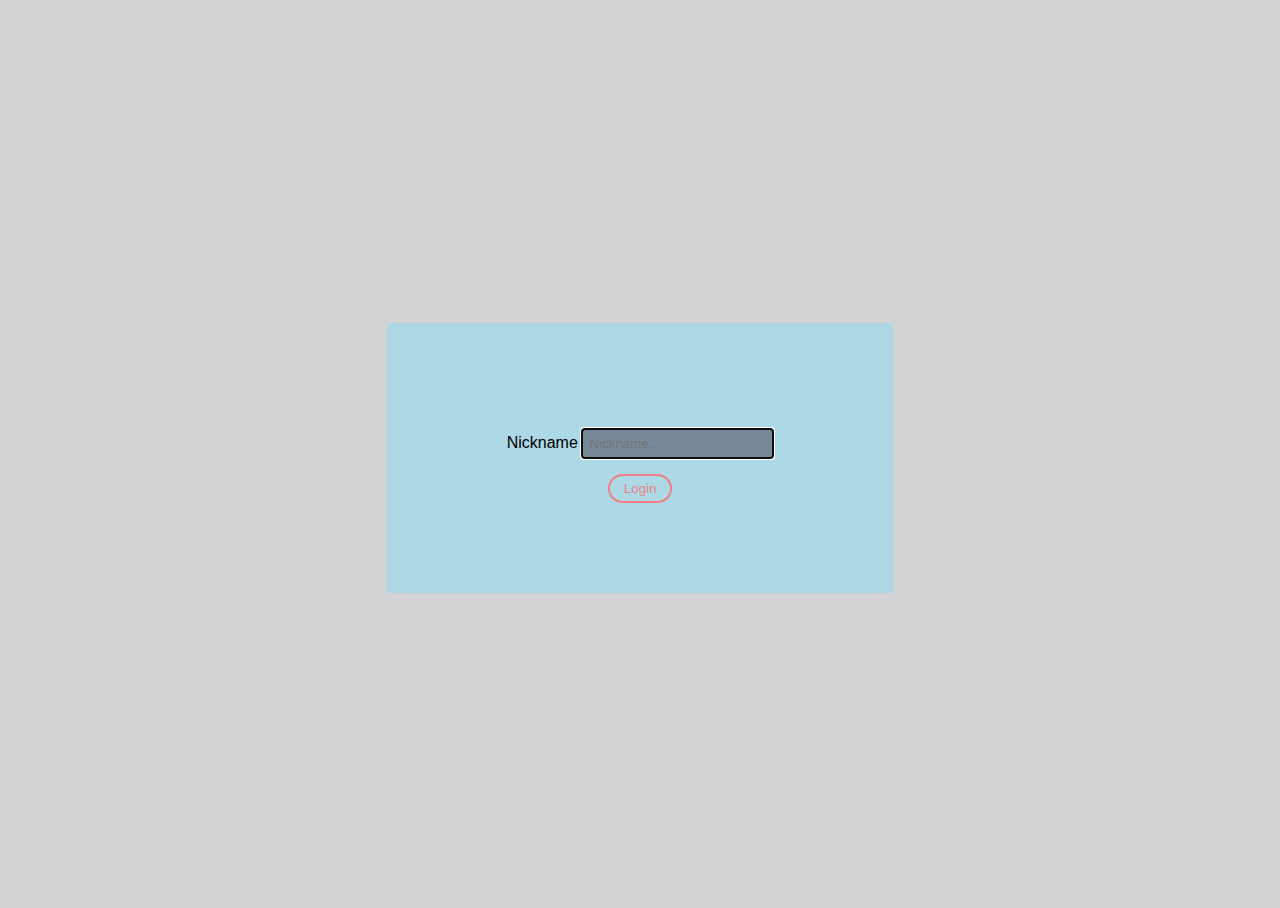
<file: index.html>
<!DOCTYPE html>
<html lang="de">
<head>
    <meta charset="utf-8"/>
    <meta name="viewport" content="width=device-width, initial-scale=1.0"/>
    <title>Chat - Login</title>
    <style>
        html {
            background-color: lightgrey;
            font-family: sans-serif;
            display: flex;
            overflow: hidden;
            width: 100%;
            height: 100%;
        }

        body {
            width: 100%;
            height: 100%;
            display: flex;
            justify-content: center;
            align-items: center;
        }

        div {
            background-color: lightblue;
            width: 40%;
            height: 30%;
            text-align: center;
            animation: fade-in 3s;
        }

        form {
            height: 100%;
            width: 100%;
            display: flex;
            justify-content: center;
            align-items: center;
        }

        fieldset {
            border-style: none;
            padding: 0px;
            margin: 0px;
        }

        .text {
            border: 0;
            padding: 7px;
            background: lightslategray;
            border-radius: 0px;
        }

        .button {
            background: transparent;
            color: lightcoral;
            border: 2px solid lightcoral;
            border-radius: 20px;
            padding: 2% 5% 2% 5%;
        }

        .button:hover {
            background: lightcoral;
            border-color: lightcoral;
            color: white;
        }

        @keyframes fade-in {
            from {
                width: 20%;
                height: 10%;
                opacity: 0;
            }
            to {
                width: 40%;
                height: 30%;
                opacity: 1;
            }
        }
    </style>
</head>
<body>
<div>
    <form action="chat.html" id="login">
        <fieldset>
            <p>
                <label for="nickname">Nickname</label>
                <input data-errMsg="Nickname can't be empty" name="nickname" type="text" class="text" value=""
                       autofocus="true" required="true" id="nickname" placeholder="Nickname..."/>
            </p>
            <input type="submit" class="button" value="Login"/>
        </fieldset>
    </form>
</div>
</body>
<script src="app/user.js"></script>
<script>
    // custom error message & form validation
    let nicknameElem = document.getElementById('nickname');
    nicknameElem.addEventListener('invalid', function (event) {
        if (this.validity.valueMissing) {
            this.setCustomValidity(this.getAttribute('data-errMsg'));
        }
    });

    nicknameElem.addEventListener('change', function (event) {
        this.setCustomValidity('');
    });

    let loginForm = document.getElementById('login');

    // create a user instance and load info from storage if available
    let myUser = new user.User();

    window.onload = function () {
        nicknameElem.value = myUser.nickname;
    };

    loginForm.addEventListener('submit', function (event) {
        event.preventDefault(); // do not redirect!
        // set the users nickname
        myUser.nickname = nicknameElem.value;
        myUser.createUser(this);
    });
</script>
</html>
</file>
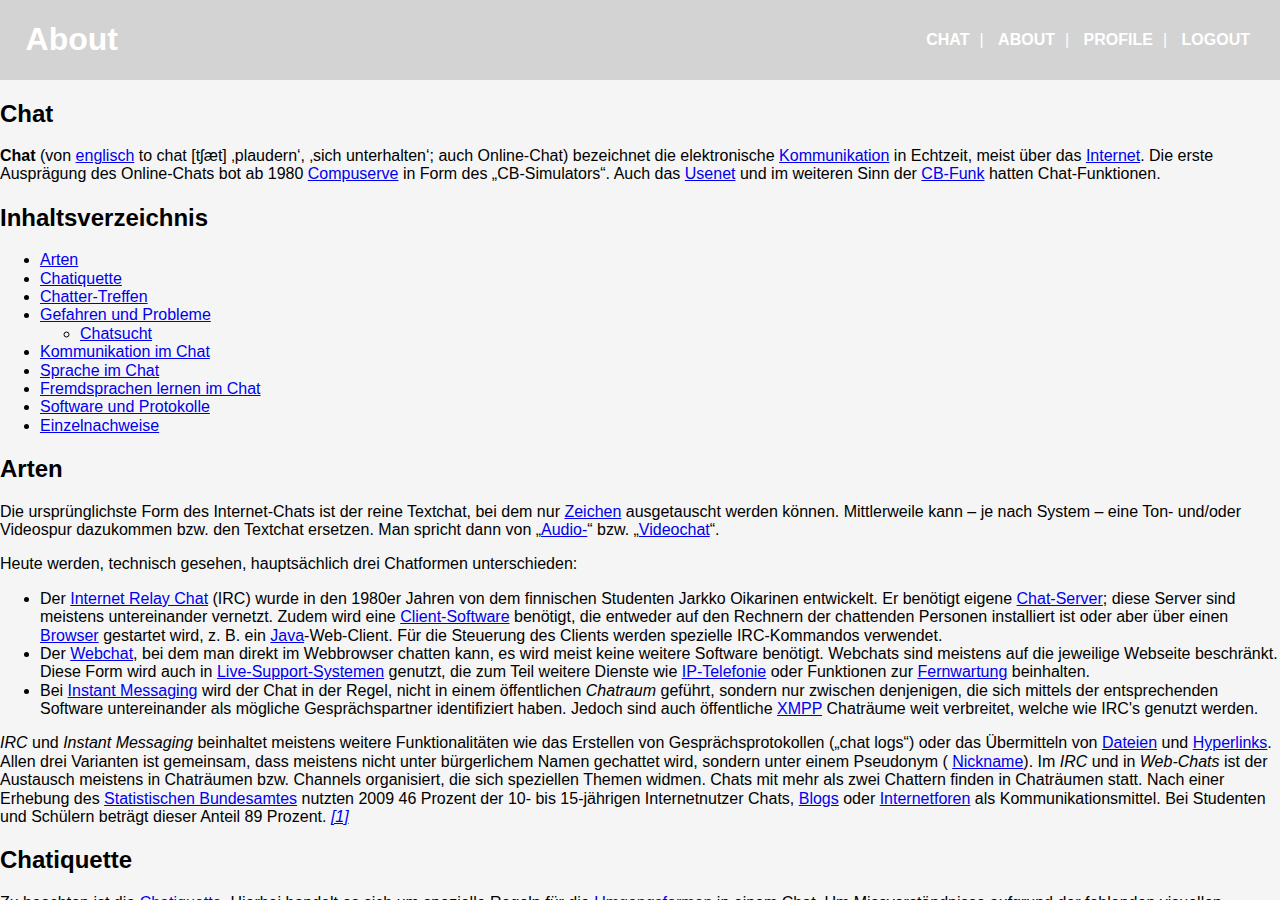
<file: about.html>
<!DOCTYPE html>
<html lang="de">
<head>
    <meta charset="utf-8">
    <meta name="viewport" content="width=device-width, initial-scale=1.0"/>
    <link rel="stylesheet" type="text/css" href="style/main.css"/>
    <title>Chat - About</title>
</head>
<body>
<header>
    <h1>About</h1>
    <nav>
        <ul>
            <li>
                <a href="chat.html">Chat</a>
            </li>
            <li>
                <a href="about.html">About</a>
            </li>
            <li>
                <a href="profile.html">Profile</a>
            </li>
            <li>
                <a href="index.html">Logout</a>
            </li>
        </ul>
    </nav>
</header>
<main>
    <article>
        <h2>Chat</h2>
        <b>Chat</b> (von
        <a href="https://de.wikipedia.org/wiki/Englische_Sprache">englisch</a> to chat [tʃæt] ‚plaudern‘, ‚sich
        unterhalten‘; auch Online-Chat) bezeichnet die elektronische
        <a href="https://de.wikipedia.org/wiki/Kommunikation">Kommunikation</a> in Echtzeit, meist über das
        <a href="https://de.wikipedia.org/wiki/Internet">Internet</a>. Die erste Ausprägung des Online-Chats bot ab 1980
        <a href="https://de.wikipedia.org/wiki/Compuserve">Compuserve</a> in Form des „CB-Simulators“. Auch das
        <a href="https://de.wikipedia.org/wiki/Usenet">Usenet</a> und im weiteren Sinn der
        <a href="https://de.wikipedia.org/wiki/CB-Funk">CB-Funk</a> hatten Chat-Funktionen.
        <h2>Inhaltsverzeichnis</h2>
        <ul>
            <li>
                <a href="#Arten">Arten</a>
            </li>
            <li>
                <a href="#Chatiquette">Chatiquette</a>
            </li>
            <li>
                <a href="#Chatter-Treffen">Chatter-Treffen</a>
            </li>
            <li>
                <a href="#Gefahren_und_Probleme">Gefahren und Probleme</a>
                <ul>
                    <li>
                        <a href="#Chatsucht">Chatsucht</a>
                    </li>
                </ul>
            </li>
            <li>
                <a href="#Kommunikation_im_Chat">Kommunikation im Chat</a>
            </li>
            <li>
                <a href="#Sprache_im_Chat">Sprache im Chat</a>
            </li>
            <li>
                <a href="#Fremdsprachen_lernen_im_Chat">Fremdsprachen lernen im Chat</a>
            </li>
            <li>
                <a href="#Software_und_Protokolle">Software und Protokolle</a>
            </li>
            <li>
                <a href="#Einzelnachweise">Einzelnachweise</a>
            </li>
        </ul>
        <section id="Arten"><h2>Arten</h2>
            <p>
                Die ursprünglichste Form des Internet-Chats ist der reine Textchat, bei dem nur
                <a href="https://de.wikipedia.org/wiki/Zeichensatz">Zeichen</a> ausgetauscht werden können. Mittlerweile
                kann – je nach System – eine Ton- und/oder Videospur
                dazukommen bzw. den Textchat ersetzen. Man spricht dann von „<a
                    href="https://de.wikipedia.org/wiki/IP-Telefonie">Audio-</a>“ bzw.
                „<a href="https://de.wikipedia.org/wiki/Videokonferenz">Videochat</a>“.
            <p>Heute werden, technisch gesehen, hauptsächlich drei Chatformen unterschieden:</p>
            </p>
            <ul>
                <li>Der
                    <a href="https://de.wikipedia.org/wiki/Internet_Relay_Chat">Internet Relay Chat</a> (IRC) wurde in
                    den 1980er Jahren von dem finnischen Studenten Jarkko Oikarinen
                    entwickelt. Er benötigt eigene
                    <a href="https://de.wikipedia.org/wiki/IRC-Server">Chat-Server</a>; diese Server sind meistens
                    untereinander vernetzt. Zudem wird eine
                    <a href="https://de.wikipedia.org/wiki/IRC-Client">Client-Software</a> benötigt, die entweder auf
                    den Rechnern der chattenden Personen installiert ist
                    oder aber über einen
                    <a href="https://de.wikipedia.org/wiki/Webbrowser">Browser</a> gestartet wird, z.&nbsp;B. ein
                    <a href="https://de.wikipedia.org/wiki/Java-Technologie">Java</a>-Web-Client. Für die Steuerung des
                    Clients werden spezielle IRC-Kommandos verwendet.
                </li>
                <li>Der
                    <a href="https://de.wikipedia.org/wiki/Webchat">Webchat</a>, bei dem man direkt im Webbrowser
                    chatten kann, es wird meist keine weitere Software
                    benötigt. Webchats sind meistens auf die jeweilige Webseite beschränkt. Diese Form wird auch in
                    <a href="https://de.wikipedia.org/w/index.php?title=Live-Support-System&amp;action=edit&amp;redlink=1">Live-Support-Systemen</a>
                    genutzt, die zum Teil weitere Dienste wie
                    <a href="https://de.wikipedia.org/wiki/IP-Telefonie">IP-Telefonie</a> oder Funktionen zur
                    <a href="https://de.wikipedia.org/wiki/Fernwartung">Fernwartung</a> beinhalten.
                </li>
                <li>Bei
                    <a href="https://de.wikipedia.org/wiki/Instant_Messaging">Instant Messaging</a> wird der Chat in der
                    Regel, nicht in einem öffentlichen
                    <i>Chatraum</i> geführt, sondern nur zwischen denjenigen, die sich mittels der entsprechenden
                    Software
                    untereinander als mögliche Gesprächspartner identifiziert haben. Jedoch sind auch öffentliche
                    <a href="https://de.wikipedia.org/wiki/Extensible_Messaging_and_Presence_Protocol">XMPP</a>
                    Chaträume weit verbreitet, welche wie IRC's genutzt werden.
                </li>
            </ul>
            <i>IRC</i> und
            <i>Instant Messaging</i> beinhaltet meistens weitere Funktionalitäten wie das Erstellen von
            Gesprächsprotokollen
            („chat logs“) oder das Übermitteln von
            <a href="https://de.wikipedia.org/wiki/Datei">Dateien</a> und
            <a href="https://de.wikipedia.org/wiki/Hyperlink">Hyperlinks</a>. Allen drei Varianten ist gemeinsam, dass
            meistens nicht unter bürgerlichem Namen gechattet
            wird, sondern unter einem Pseudonym (
            <a href="https://de.wikipedia.org/wiki/Nickname">Nickname</a>). Im
            <i>IRC</i> und in
            <i>Web-Chats</i> ist der Austausch meistens in Chaträumen bzw. Channels organisiert, die sich speziellen
            Themen
            widmen. Chats mit mehr als zwei Chattern finden in Chaträumen statt. Nach einer Erhebung des
            <a href="https://de.wikipedia.org/wiki/Statistisches_Bundesamt">Statistischen Bundesamtes</a> nutzten 2009
            46&nbsp;Prozent der 10- bis 15-jährigen Internetnutzer Chats,
            <a href="https://de.wikipedia.org/wiki/Blog">Blogs</a> oder
            <a href="https://de.wikipedia.org/wiki/Internetforum">Internetforen</a> als Kommunikationsmittel. Bei
            Studenten und Schülern beträgt dieser Anteil 89&nbsp;Prozent.
            <cite id="cite_ref-1"><a href="#cite_note-1">[1]</a></cite>
        </section>
        <section id="Chatiquette"><h2>Chatiquette</h2>
            Zu beachten ist die
            <a href="https://de.wikipedia.org/wiki/Netiquette#Chat">Chatiquette</a>. Hierbei handelt es sich um
            spezielle Regeln für die
            <a href="https://de.wikipedia.org/wiki/Umgangsformen">Umgangsformen</a> in einem Chat. Um Missverständnisse
            aufgrund der fehlenden visuellen Kommunikation zwischen
            den Teilnehmern zu vermeiden, sollten diese Regeln eingehalten werden.
            <p>Allgemeine Regeln für die Umgangsformen
                im Internet beschreibt die
                <a href="https://de.wikipedia.org/wiki/Netiquette">Netiquette</a>.</p>
        </section>
        <section id="Chatter-Treffen"><h2>Chatter-Treffen</h2>
            Da man sich in einem Chat nur „virtuell“ unterhalten kann, werden von manchen Chat-Communitys oder auch
            Privatpersonen sogenannte
            Chatter-Treffen (CT) organisiert. Hier treffen sich die Chatter dann auch im wirklichen Leben, um sich
            auszutauschen
            oder organisatorische Dinge zu besprechen. Treffen, bei denen sich Mitglieder eines Chat-Kanals (z.&nbsp;B.
            IRC-Channel) treffen, nennt man Channelparty.
            <p>Die ersten Chatter-Treffen Europas fanden schon 1987 statt
                und nannten sich
                <i>Relay-Partys</i> entsprechend dem Vorläufer von
                <i>IRC</i>,
                <a href="https://de.wikipedia.org/wiki/Bitnet_Relay">Bitnet Relay</a>.</p>
        </section>
        <section id="Gefahren_und_Probleme"><h2>Gefahren und Probleme</h2>
            Es liegt in der Natur der Sache, dass man sich in Chats nie sicher sein kann, ob das Gegenüber auch wirklich
            das ist, wofür
            er oder sie sich ausgibt. Dies gilt auch für Chats, in denen die Benutzer Steckbriefe besitzen. Scheinbar
            persönliche Informationen und Fotos brauchen nicht unbedingt mit der realen Person übereinzustimmen, da die
            Registrierungsdaten üblicherweise nicht verifiziert werden. Chatter, die sich für etwas ausgeben, was sie
            nicht sind, nennt man
            <a href="https://de.wikipedia.org/wiki/Fake">Fakes</a>. So kann es zum Beispiel vorkommen, dass man mit
            einem Mann spricht, der sich als eine Frau ausgibt
            etc. Selbst wenn eine
            <a href="https://de.wikipedia.org/wiki/Verifizierung">Verifizierung</a> stattfindet, braucht diese nicht
            zuverlässig zu sein. Gerade Kinder und Jugendliche sollten
            auf diesen möglichen Unterschied zwischen „Online-Persönlichkeit“ und Realität hingewiesen werden,
            insbesondere
            in Bezug auf die Gefahr durch Sexualstraftäter („Online predator“).
            <cite id="cite_ref-2"><a href="#cite_note-2">[2]</a></cite>
            <h3>Chatsucht</h3>
            Der Spaß am Chatten kann für Kinder und Jugendliche – aber auch für Erwachsene – zu einer
            <a href="https://de.wikipedia.org/wiki/Internetabh%C3%A4ngigkeit">Chatsucht</a> werden. Dies wird häufig bei
            Personen beobachtet, die gerade begonnen haben zu chatten. Vor
            allem bei Personen mit einem gestörten sozialen Umfeld kann sich dieses Problem verfestigen. Die Chatsucht
            kann in Verbindung mit einer Onlinesucht auftreten. Begünstigt wird dies dadurch, dass man sich anderen
            Teilnehmern
            gegenüber als Persönlichkeit ausgeben kann, die man im tatsächlichen Leben nicht ist. Dies kann zu
            <a href="https://de.wikipedia.org/wiki/Realit%C3%A4tsverlust">Realitätsverlust</a> führen, da man sich auch
            außerhalb des Chatrooms für die im Chat erstellte Person halten
            kann.
        </section>
        <section id="Kommunikation_im_Chat"><h2>Kommunikation im Chat</h2>
            Die Kommunikation im Chat findet fast zeitgleich (<a
                    href="https://de.wikipedia.org/wiki/Synchrone_Kommunikation">synchron</a>) statt und nicht über eine
            lange Zeit versetzt
            (<a href="https://de.wikipedia.org/wiki/Asynchrone_Kommunikation">asynchron</a>), wie z.&nbsp;B. in der
            <a href="https://de.wikipedia.org/wiki/E-Mail">E-Mail</a>-Kommunikation. Die teilnehmenden Chatter tippen
            ihre Gesprächsbeiträge in ein Eingabefeld und
            schicken sie durch eine Eingabe ab. Ab dem Zeitpunkt seiner Zustellung an die Adressatenrechner ist der
            Beitrag
            für alle im selben Chatraum präsenten Chat-Beteiligten fast sofort sichtbar; bis zum Zeitpunkt seiner
            Verschickung
            ist bei den meisten Chat-Systemen aber die Aktivität des Tippens für die Partner ersichtlich. Ferner können
            sich Beiträge überlappen. Wegen der kommunikativen Rahmenbedingungen ist trotz der
            <i>synchronen</i> Präsenz der Kommunikationsbeteiligten vor ihren Rechnern keine
            <i>simultane</i> Verarbeitung von Verhaltensäußerungen zur Laufzeit ihrer Hervorbringung möglich; in diesem
            Punkt unterscheidet sich die Chat-Kommunikation ganz erheblich vom mündlichen Gespräch (vgl. z.&nbsp;B.
            Beißwenger
            2007). Die Kommunikation im Chat teilt somit – trotz ihrer medial schriftlichen Realisierung – mehr Merkmale
            mit dem mündlichen Gespräch als mit Texten, ihre charakteristischen Unterschiede zum mündlichen Gespräch
            bestehen aber in mehr als lediglich der Tatsache, dass Chat-Beiträge im Gegensatz zu Gesprächsbeiträgen
            getippt
            werden.
        </section>
        <section id="Sprache_im_Chat"><h2>Sprache im Chat</h2>
            Im Chat steht eine korrekte Verwendung der Sprache auf syntaktischer und orthographischer Ebene nicht im
            Vordergrund. Anakoluthe
            (Konstruktionsbrüche), Aposiopesen (Satzbrüche) sowie umgangssprachliche Kontraktionen, Ellipsen,
            Interjektionen,
            dialektale und soziolektale Ausdrücke verleihen der Sprache im Chat einen Slang-Charakter. Tippfehler und
            grammatikalische Fehler sind häufig, Satzzeichen spielen fast keine Rolle, und oft wird konsequent klein
            geschrieben. „Das Ökonomieprinzip steht […] eindeutig als Maxime der Äußerungsproduktion im Vordergrund.“
            (Geers 1999, 5). Die fehlenden parasprachlichen Mittel werden durch
            <a href="https://de.wikipedia.org/wiki/Emoticons">Emoticons</a> (z.&nbsp;B.&nbsp;:-),&nbsp;;-) oder&nbsp;:-o)
            und
            <a href="https://de.wikipedia.org/wiki/Liste_von_Abk%C3%BCrzungen_(Netzjargon)">Akronyme</a> (z.&nbsp;B. lol
            =
            <b>l</b>augh(ing)
            <b>o</b>ut
            <b>l</b>oud; dt. „Lautes Lachen“) oder Abkürzungen ersetzt.
        </section>
        <section id="Fremdsprachen_lernen_im_Chat"><h2>Fremdsprachen lernen im Chat</h2>
            Möchte man als Lernender das Medium Chat nutzen, um seine Fremdsprachenkenntnisse zu verbessern, sollte man
            aufgrund der
            besonderen Kommunikations- und Sprachmerkmale von Chats Räume wählen, die extra dafür eingerichtet wurden,
            sogenannte Lernchats oder didaktische Chat-Räume.
        </section>
        <section id="Software_und_Protokolle"><h2>Software und Protokolle</h2>
            <p>Bekannte Chatsoftware und Protokolle sind:</p>
            <ul>
                <li>
                    <a href="https://de.wikipedia.org/wiki/Google_Hangouts">Google Hangouts</a>
                </li>
                <li>
                    <a href="https://de.wikipedia.org/wiki/ICQ">ICQ</a> (OSCAR)
                </li>
                <li>
                    <a href="https://de.wikipedia.org/wiki/IMessage">iMessage</a>
                </li>
                <li>
                    <a href="https://de.wikipedia.org/wiki/Internet_Relay_Chat">Internet Relay Chat</a> (IRC)
                </li>
                <li>
                    <a href="https://de.wikipedia.org/wiki/Skype">Skype</a>
                </li>
                <li>
                    <a href="https://de.wikipedia.org/wiki/TeamSpeak">TeamSpeak</a> (TS)
                </li>
                <li>
                    <a href="https://de.wikipedia.org/wiki/Telegram_Messenger">Telegram Messenger</a>
                </li>
                <li>
                    <a href="https://de.wikipedia.org/wiki/WhatsApp">WhatsApp</a>
                </li>
                <li>
                    <a href="https://de.wikipedia.org/wiki/Extensible_Messaging_and_Presence_Protocol">XMPP</a>
                </li>
                <li>
                    <a href="https://de.wikipedia.org/wiki/Cryptocat">Cryptocat</a> –
                    <a href="https://de.wikipedia.org/wiki/Freie_Software">freie Software</a> für
                    <a href="https://de.wikipedia.org/wiki/Ende-zu-Ende-Verschl%C3%BCsselung">Ende-zu-Ende-verschlüsselten</a>
                    Onlinechat
                </li>
            </ul>
        </section>
        <aside id="Einzelnachweise">
            <h2>Einzelnachweise</h2>
            <ol>
                <li id="cite_note-1">
                    <a href="#cite_ref-1">Hochspringen ↑</a>
                    <a href="https://www.destatis.de/DE/Publikationen/Thematisch/EinkommenKonsumLebensbedingungen/PrivateHaushalte/PrivateHaushalteIKT2150400127004.pdf?__blob=publicationFile">
                        <i>Private Haushalte in der Informationsgesellschaft (IKT).</i>
                    </a> In:
                    <i>Fachserie 15 Reihe 4.</i> Statistisches Bundesamt, 2009, abgerufen am 16.&nbsp;Februar 2010
                    (PDF).
                </li>
                <li id="cite_note-2">
                    <a href="#cite_ref-2">Hochspringen ↑</a> Janis Wolak,
                    <a href="https://de.wikipedia.org/wiki/David_Finkelhor">David Finkelhor</a>, Kimberly J. Mitchell,
                    Michele L. Ybarra:
                    <a href="http://www.unh.edu/news/cj_nr/2008/feb/lw18internet.cfm">
                        <i>Online „predators“ and their victims: Myths, realities, and implications for prevention and
                            treatment.</i>
                    </a>, In:
                    <a href="https://de.wikipedia.org/wiki/American_Psychologist">American Psychologist</a>, 2008, Bd.
                    63, Nr. 2 (Feb–Mär); Crimes Against Children Research Center,
                    University of New Hampshire
                </li>
            </ol>
        </aside>
    </article>
</main>
</body>
</html>
</file>
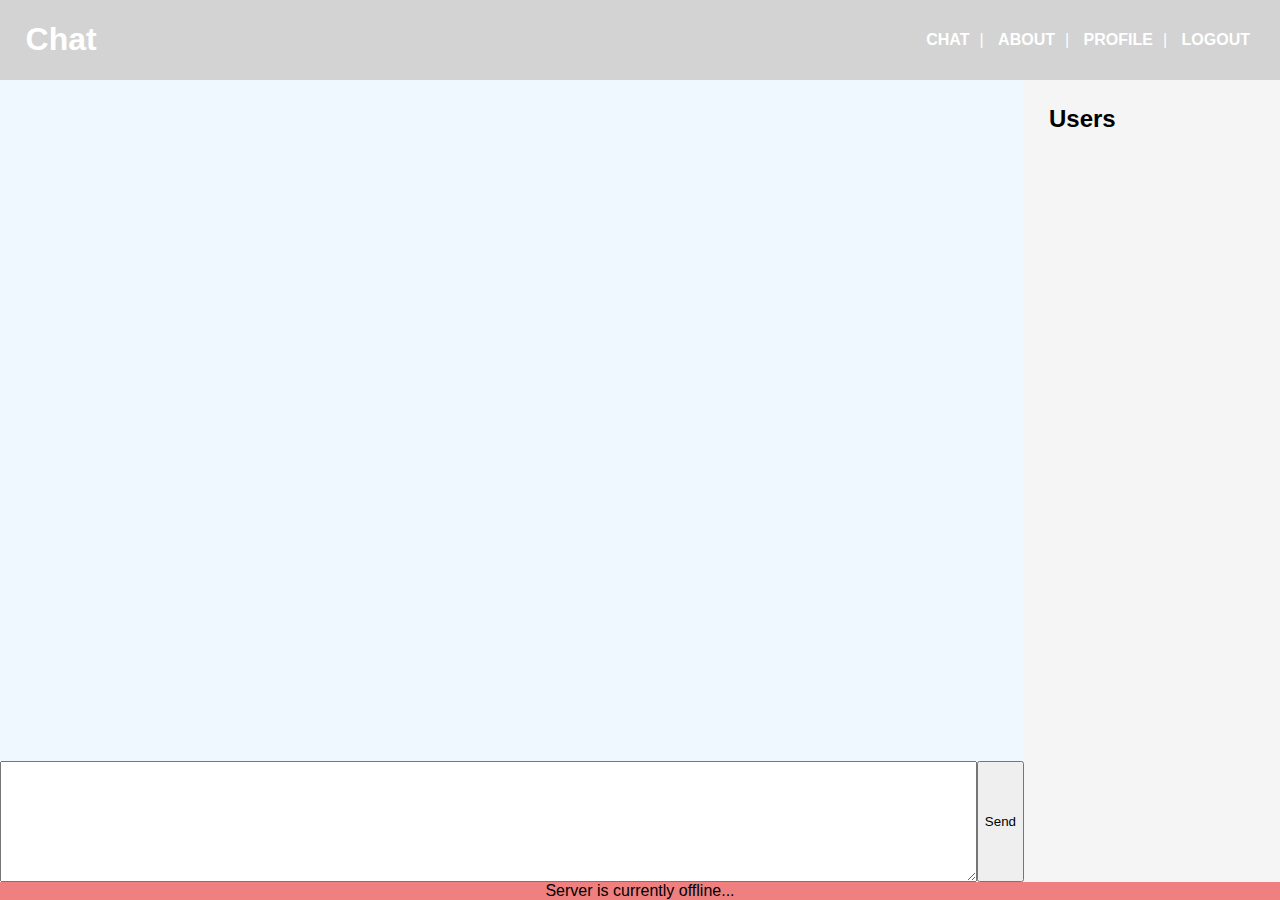
<file: chat.html>
<!DOCTYPE html>
<html lang="de">
<head>
    <meta charset="utf-8"/>
    <meta name="viewport" content="width=device-width, initial-scale=1.0"/>
    <link rel="stylesheet" type="text/css" href="style/main.css"/>
    <style>
        main article {
            display: flex;
            flex-direction: column;
            flex-basis: 80%; /* use 80% of the screens width */
            background: aliceblue;
        }

        div#chat {
            flex: 1;
            display: flex;
            flex-direction: column;
            overflow: auto;
        }

        div#chat p {
            color: grey;
            padding: 0px 0px 10px 5px;
            margin: 0px;
        }

        main form {
            display: flex;
            min-height: 15%;
        }

        main textarea {
            display: flex;
            flex-basis: 100%;
        }

        main section {
            margin: 5px 10px 5px 10px; /* margin goes clockwise, top -> right -> bottom -> left */
        }

        main aside {
            overflow: auto; /* display scrollbar if content overflows the available space */
            display: flex;
            flex: 2;
            flex-direction: column;
            padding: 5px 25px 5px 25px;
        }

        aside ul {
            padding: 0px;
            margin: 0px;
            list-style-type: none;
        }

        aside li {
            margin: 5px 0px 5px 0px;
            padding: 5px 5px 5px 10px;
        }

        li.over {
            border-top: 5px solid lightskyblue;
        }

        .online {
            border: 5px solid lightgreen;
        }

        .away {
            border: 5px solid lightsalmon;
        }

        .offline {
            border: 5px solid lightcoral;
        }

        footer {
            display: flex;
            justify-content: center;
            background: lightcoral;
        }
    </style>
    <title>Chat</title>
</head>
<body>
<header>
    <h1>Chat</h1>
    <nav>
        <ul>
            <li>
                <a href="chat.html">Chat</a>
            </li>
            <li>
                <a href="about.html">About</a>
            </li>
            <li>
                <a href="profile.html">Profile</a>
            </li>
            <li>
                <a href="index.html">Logout</a>
            </li>
        </ul>
    </nav>
</header>
<main>
    <article>
        <div id="chat">
        </div>
        <form id="chatMessage">
            <textarea name="message" id="message"></textarea>
            <input type="submit" value="Send"/>
        </form>
    </article>
    <aside>
        <h2>Users</h2>
        <ul id="users">
        </ul>
    </aside>
</main>
<footer id="serverStatus">
    Server is currently offline...
</footer>
</body>
<script src="app/user.js"></script>
<script src="app/chat.js"></script>
<script>
    // DOM elements
    let chatElem = document.getElementById('chat');
    let userListElem = document.getElementById('users');
    let chatForm = document.getElementById('chatMessage');

    let myUser = new user.User();
    let myChat = new chat.Chat(myUser, chatElem);
    let userMap = new Map();

    // helper which inserts a new chat message into the DOM
    function insertMessage(msg) {
        let newMessageElem = document.createElement('section');
        newMessageElem.innerHTML = `<p>${userMap.get(msg.user_id)}@${formatTimestamp(msg.timestamp)}</p>${msg.message} <br /><hr />`;
        chatElem.appendChild(newMessageElem);
        chatElem.scrollTop = chatElem.scrollHeight;
    }

    function formatTimestamp(time) {
        let ts = new Date(time);
        let format = {
            weekday: 'long',
            year: 'numeric',
            month: 'long',
            day: 'numeric',
            hour: 'numeric',
            minute: 'numeric'
        };
        return ts.toLocaleDateString('de-CH', format);
    }

    function addDragDropHandlers(elem) {
        elem.addEventListener('dragstart', handleDragStart, false);
        elem.addEventListener('dragover', handleDragOver, false);
        elem.addEventListener('drop', handleDrop, false);
        elem.addEventListener('dragleave', handleDragLeave, false);
        elem.addEventListener('dragend', handleDragFinish, false);
    }

    // helper which inserts a new user into the DOM
    function insertUser(user) {
        userMap.set(user.id, user.nickname);
        let newUserElem = document.createElement('li');

        newUserElem.draggable = true; // make the li element draggable
        newUserElem.id = user.id;
        newUserElem.className = user.status;
        newUserElem.innerHTML = `<img src="images/avatar_icon_${user.avatar}.svg" draggable="false" width="8%"/> ${user.nickname}`;

        // drag & drop listeners
        addDragDropHandlers(newUserElem);
        userListElem.appendChild(newUserElem);
    }

    // load all Users from the server, and create the user List
    myUser.getAllUsers().then(users => {
        for (let user of users) {
            insertUser(user)
        }
    }).catch(err => {
        alert(`Fehler beim laden der User: ${err}`)
    }).then(() => {
        // load all the Messages
        myChat.loadMessages().then(messages => {
            for (let msg of messages.reverse()) {
                insertMessage(msg);
            }
        }).catch(err => {
            alert(`Fehler beim laden der Nachrichten ${err}`)
        });
    });

    // Websocket stuff
    myChat.webSocket.onmessage = function (event) {
        let wsEvent = JSON.parse(event.data);
        // new message
        if (wsEvent.action === 'message_added') {
            insertMessage(wsEvent.data);
            myChat.notify('Neue Nachricht', wsEvent.data.message);
        } else if (wsEvent.action === 'user_added') {
            insertUser(wsEvent.data);
            myChat.notify('Neuer User', `${wsEvent.data.nickname} hat sich gerade angemeldet`)
        } else if (wsEvent.action === 'user_updated') {
            let userElem = document.getElementById(wsEvent.data.id);
            if (userElem !== undefined) {
                userElem.className = wsEvent.data.status;
            }
        } else if (wsEvent.action === 'user_deleted') {
            let userElem = document.getElementById(wsEvent.data.id);
            if (userElem !== undefined) {
                userElem.remove();
            }
        }
    };
    myChat.webSocket.onopen = function (event) {
        let footerElem = document.getElementById('serverStatus');
        footerElem.innerHTML = 'Server is online!';
        footerElem.style = 'background-color: green;'
    };
    myChat.webSocket.onerror = function (event) {
        let footerElem = document.getElementById('serverStatus');
        footerElem.innerHTML = 'Server is currently offline...';
        footerElem.style = 'background-color: lightcoral;'
    };

    // submit a new message
    chatForm.addEventListener('submit', function (event) {
        event.preventDefault();
        let messageElem = document.getElementById('message');
        myChat.sendMessage(messageElem.value).then(resp => {
            messageElem.value = "";
        }).catch(err => {
            alert(`Fehler beim senden der Nachricht: ${err}`)
        });
    });

    // drag & drop
    var dragSrcElem = null;

    function handleDragStart(e) {
        dragSrcElem = this;
        e.dataTransfer.effectAllowed = 'move';
        e.dataTransfer.setData('text/html', this.outerHTML);
        this.style.opacity = '0.4';
    }

    function handleDragOver(e) {
        e.preventDefault();
        this.classList.add('over');
        e.dataTransfer.dropEffect = "move";
    }

    function handleDrop(e) {
        e.stopPropagation();
        if (dragSrcElem != this) {
            this.parentNode.removeChild(dragSrcElem);
            let drop = e.dataTransfer.getData('text/html');
            this.insertAdjacentHTML('beforebegin', drop);
            addDragDropHandlers(this.previousSibling)
        }
        this.classList.remove('over');
        this.style.opacity = '1';
    }

    function handleDragLeave(e) {
        this.classList.remove('over');
        this.style.opacity = '1';
    }

    function handleDragFinish(e) {
        this.classList.remove('over')
        this.style.opacity = '1';
    }
</script>
</html>
</file>
<file: style/main.css>
html {
    height: 100%;
    width: 100%;
    font-family: sans-serif;
    line-height: 1.15;
}

body {
    height: 100%;
    width: 100%;
    margin: 0;
    flex-direction: column;
    display: flex;
}

header {
    display: flex;
    flex-direction: row;
    justify-content: space-between;
    background: lightgrey;
}

header h1 {
    margin-left: 2%;
    color: white;
}

header nav {
    margin: 15px 20px 0px 0px;
    color: white;
}

header ul {
    display: flex;
    justify-content: space-around;
    height: 100%;
}

header li:not(:first-child)::before {
    content: "|";
}

header li {
    float: right;
    list-style-type: none;
}

header a {
    font-weight: bold;
    text-transform: uppercase;
    text-decoration: none;
    padding: 0px 10px 0px 10px;
    color: white;
}

header a:hover {
    text-decoration: underline;
}

main {
    flex: 1;
    display: flex;
    background-color: whitesmoke;
    overflow: auto;
}

@media screen and (max-width: 800px) {
    header {
        flex-direction: column;
    }
    header h1 {
        margin-bottom: 0px;
    }

    header ul {
        padding: 0px;
        display: inline-flex;
    }

    header li {
        float: none;
    }

    header nav {
        margin: 0px 0px 0px 0px;
        text-align: center;
    }
}
</file>
